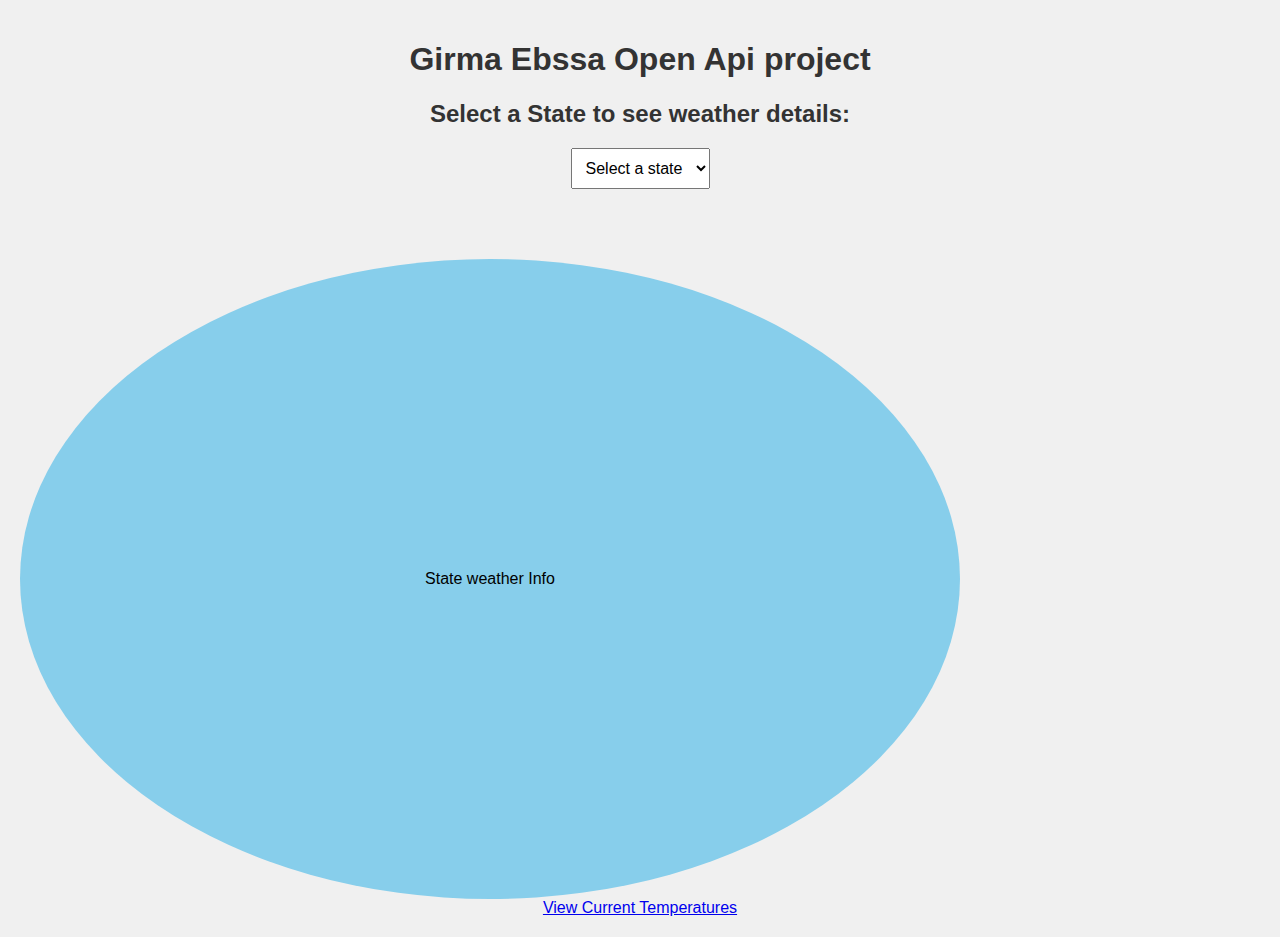
<file: index.html>
<!DOCTYPE html>
<html lang="en">
  <head>
    <meta charset="UTF-8" />
    <meta name="viewport" content="width=device-width, initial-scale=1.0" />
    <title>Country Weather</title>
    <link rel="stylesheet" href="css/index.css" />
  </head>
  <body>
    <h1>Girma Ebssa Open Api project</h1>
    <h2>Select a State to see weather details:</h2>
    <select id="state-select">
      <option value="">Select a state</option>
    </select>
    <div id="weather-info">State weather Info</div>
    <a href="weather-detail.html">View Current Temperatures</a>
    <script src="js/index.js"></script>
  </body>
</html>
</file>
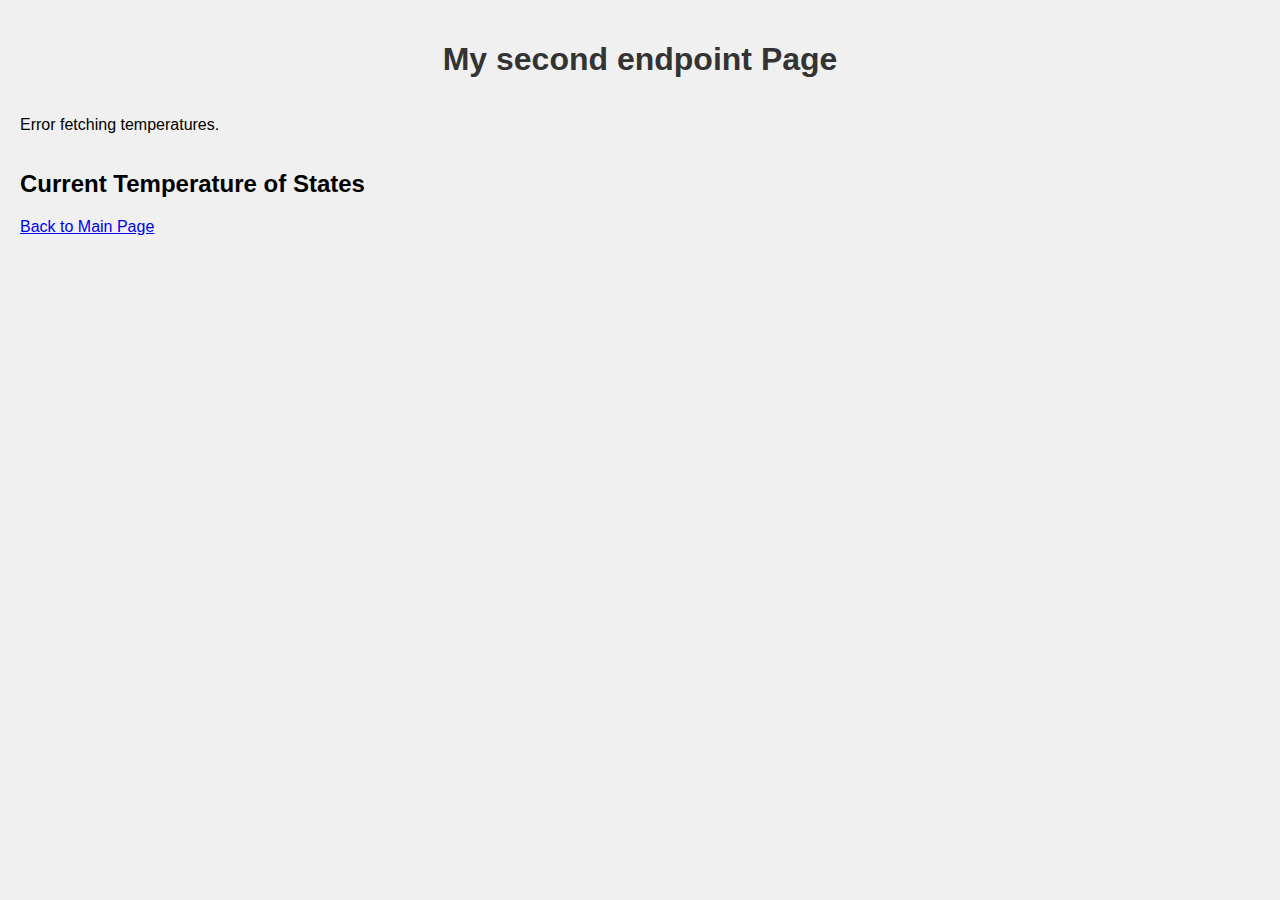
<file: index2.html>
<!DOCTYPE html>
<html lang="en">
  <head>
    <meta charset="UTF-8" />
    <meta name="viewport" content="width=device-width, initial-scale=1.0" />
    <title>State Temperatures</title>
    <link rel="stylesheet" href="css/index2.css" />
  </head>
  <body>
    <h1>My second endpoint Page</h1>
    <h2>Current Temperature of States</h2>
    <ul id="temperatures-list"></ul>
    <a href="index.html">Back to Main Page</a>
    <script src="js/index2.js"></script>
  </body>
</html>
</file>
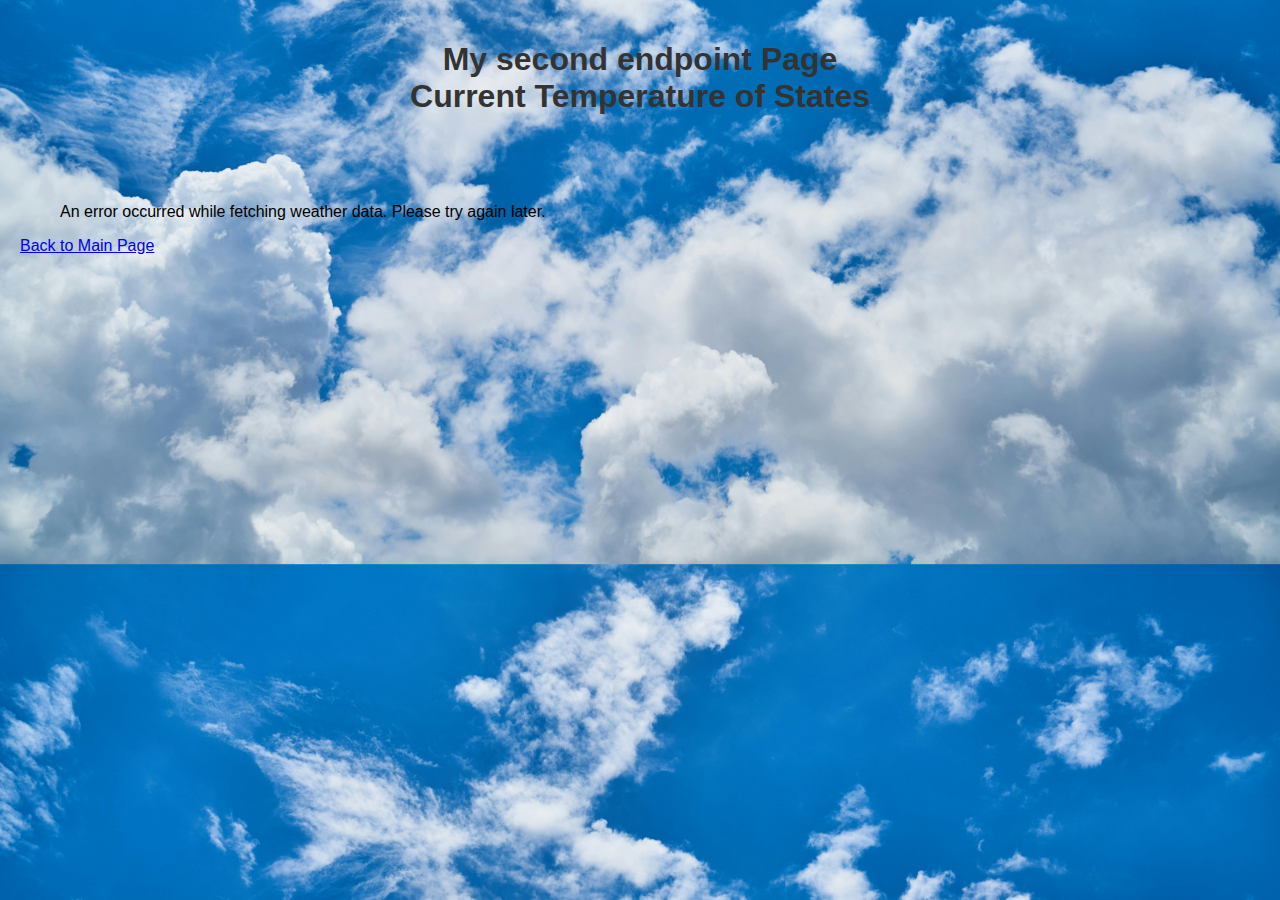
<file: weather-detail.html>
<!DOCTYPE html>
<html lang="en">
  <head>
    <meta charset="UTF-8" />
    <meta name="viewport" content="width=device-width, initial-scale=1.0" />
    <title>State Temperatures</title>
    <link rel="stylesheet" href="css/weather-detail.css" />
  </head>
  <body>
    <h1>My second endpoint Page <br />Current Temperature of States</h1>
    <div id="loading-message">Loading...</div>
    <ul id="temperatures-list"></ul>
    <a href="index.html">Back to Main Page</a>
    <script src="js/weather-detail.js"></script>
  </body>
</html>
</file>
<file: css/index.css>
body {
    font-family: Arial, sans-serif;
    background-color: #f0f0f0;
    margin: 0;
    padding: 20px;
    text-align: center;
}

h1, h2 {
    color: #333;
}

#state-select {
    padding: 10px;
    font-size: 16px;
    margin-bottom: 20px;
}
#weather-info {
  background-color: skyblue;
  padding: 20px;
  border-radius: 50%;
  width: 900px;
  height: 600px;
  display: flex;
  flex-direction: column;
  justify-content: center;
  align-items: center;
  text-align: center;
  margin-top: 50px;
  animation: moveRightLeft 20s infinite linear; /* Adjust animation properties as needed */
}

@keyframes moveRightLeft {
  0% {
    transform: translateX(0);
  }
  50% {
    transform: translateX(600px); 
  }
  100% {
    transform: translateX(0);
  }
}
  
  #weather-info h3 {
    margin: 0;
  }
  
  #weather-info p {
    margin: 5px 0;
  }
</file>
<file: css/index2.css>
body {
    font-family: Arial, sans-serif;
    background-color: #f0f0f0;
    margin: 0;
    padding: 20px;
    display: grid;
    grid-template-columns: 1fr;
    grid-template-rows: auto 1fr;
}

h1 {
    color: #333;
    text-align: center;
}

ul {
    list-style: none;
    padding: 0;
    grid-row: 2;
    grid-column: 1 / span 1; /* Adjust span value to control width */
}

li {
    margin: 10px 0;
}
</file>
<file: css/weather-detail.css>
body {
    font-family: Arial, sans-serif;
    background-image: url("Cloudy/pexels-pixabay-531756.jpg"); /* Replace with the path to your cloudy image */
    background-size: cover;
    background-position: center;
    margin: 0;
    padding: 20px;
    display: grid;
    grid-template-columns: 1fr;
    grid-template-rows: auto 1fr;
}

h1 {
    color: #333;
    text-align: center;
    }

ul {
    list-style: none;
    padding-top: 50px;
    grid-row: 2;
    grid-column: 1 / span 1; /* Adjust span value to control width */
}

li {
    margin: 10px 0;
}
</file>
